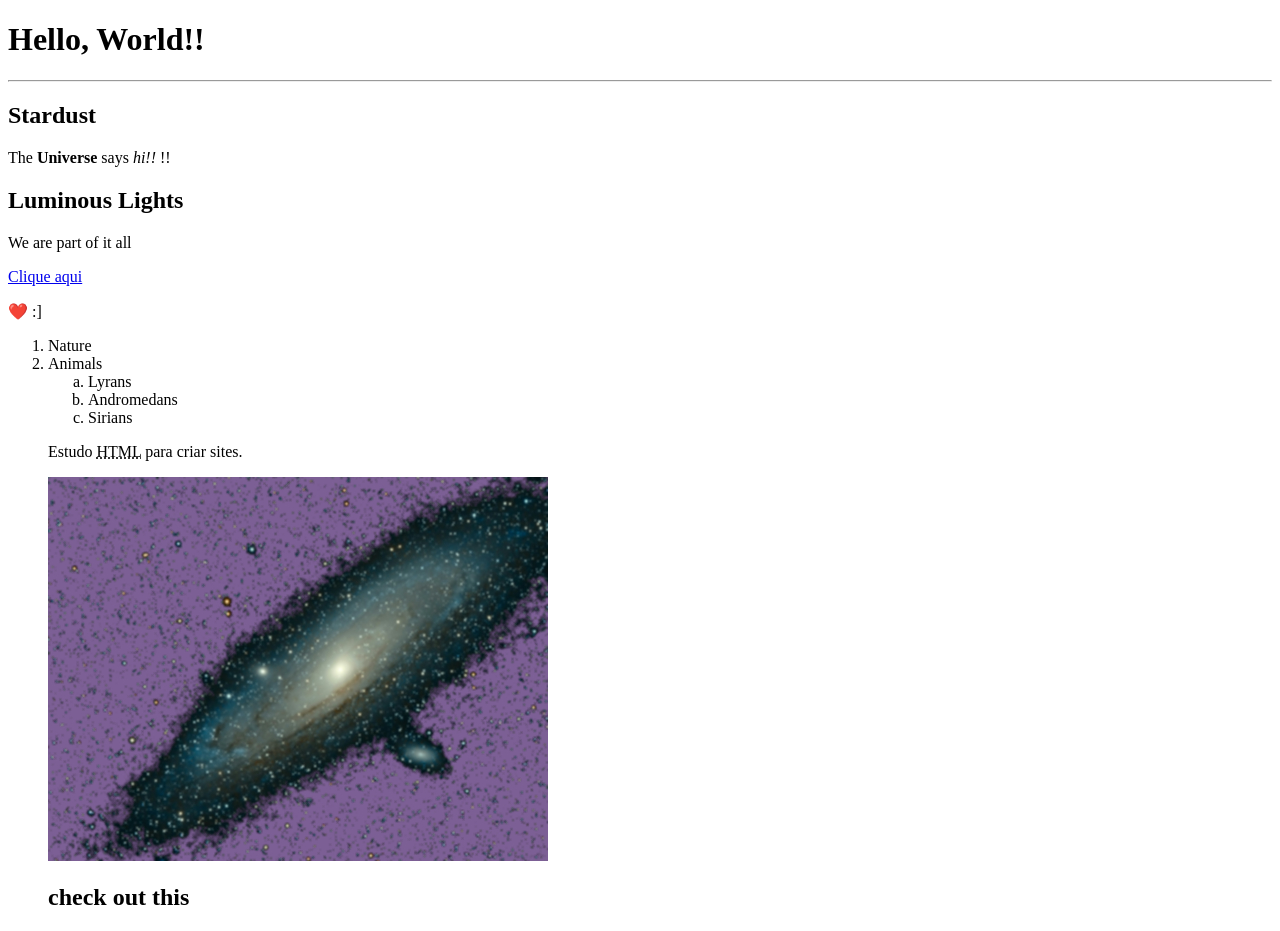
<file: folders/ex001/index.html>
<!DOCTYPE html>
<html lang="en-us">
<head>
           <meta charset="UTF-8">
    <meta name="viewport" content="width=device-width, initial-scale=1.0">
<link rel="shortcut icon" href="galaxy.ico" type="image/x-icon">
    <title>The Universe</title>
</head>
<body>
   <h1>Hello, World!!</h1>
       <hr>
   <h2> Stardust </h2>
   <p>The <strong>Universe</strong> says <em>hi!!</em> !!</p>
   <h2> Luminous Lights</h2>
   <p> We are part of it all </p> 
   <a href="https://www.google.com" target="_Blank" rel=External>Clique aqui</a> 
   <p> ❤️ :] </p>
   <ol> 
<li>Nature</li>
  <li>Animals</li>
<ol type="a"> <li> Lyrans </li> <li> Andromedans </li> <li> Sirians </li> 
</ol>
<p> Estudo <abbr title="Hyper Text Markup Language">HTML</abbr> para criar sites.</p>
<img src="andromeda galaxy.jpg" alt="Andromedans">
<h2> check out this</h2>
</body>
</html>
</file>
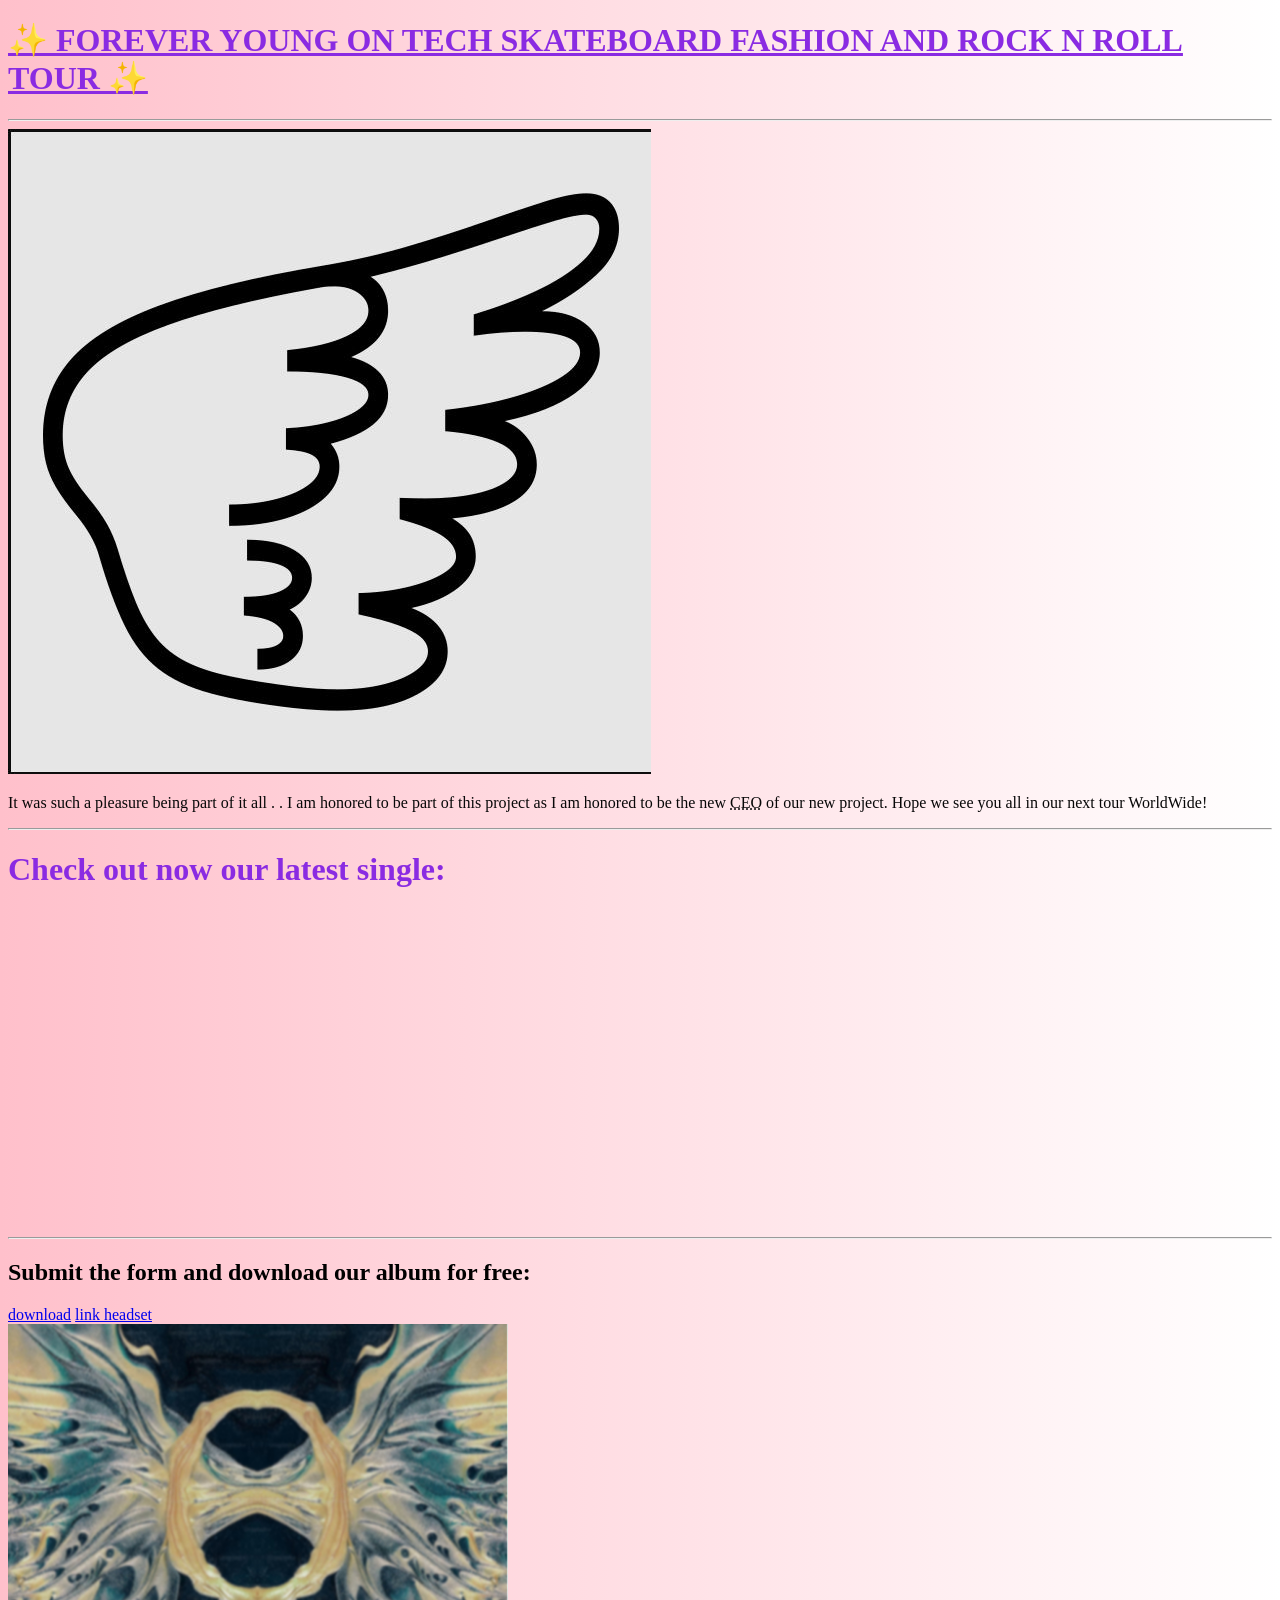
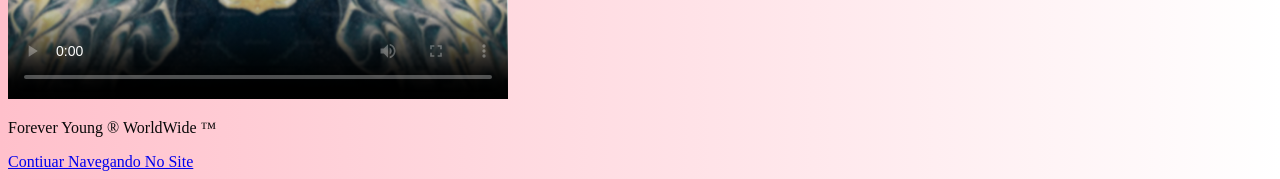
<file: folders/ex002/index.html>
<!DOCTYPE html>
<html lang="pt-BR">
<head>
    <meta charset="UTF-8">
    <meta name="viewport" content="width=device-width, initial-scale=1.0">
    <title>Forever Young ® WorldWide ™ </title>
    
    <link rel="stylesheet" href="style.css">
    <link rel="shortcut icon" href="wingsfy.JPG" type="image/x-icon">
</head>
<body>
<h1> <u> <strong> ✨ FOREVER YOUNG ON TECH SKATEBOARD FASHION AND ROCK N ROLL TOUR ✨ </strong> </u> </h1>
<hr>
<picture>
    <source media="(max-width: 250px)" srcset="ex002/wingsfy.JPG">
    <img src="wingsfy.JPG" alt="circle wings"> 
</picture>

<p>
    It was such a pleasure being part of it all . . 
    I am honored to be part of this project as I am honored to be the new <abbr title="Chief Executive Officer">CEO</abbr> of our new project.
    Hope we see you all in our next tour WorldWide!
    <hr>
</p>

<h1>Check out now our latest single:</h1>

<iframe width="560" height="315" src="https://www.youtube.com/embed/q91NKLjxXyg?si=EW2lvteGgp46VY4j" title="YouTube video player" frameborder="0" allow="accelerometer; autoplay; clipboard-write; encrypted-media; gyroscope; picture-in-picture; web-share" referrerpolicy="strict-origin-when-cross-origin" allowfullscreen></iframe>

<hr>

<h2>Submit the form and download our album for free:</h2>

<a href="HandBrake-1.11.2-x86_64-Win_GUI.exe" download="HandBrake-1">download</a> 

<a href="https://www.amazon.com.br/HyperX-Cloud-Stinger-Headset-gamer/dp/B0BCFKG49M?source=ps-sl-shoppingads-lpcontext&ref_=fplfs&th=1" target="_blank" rel="external"> link headset</a>
<br>

<video width="500" controls loop poster="wings1024x768.jpg">
 <source src="20349634-hd_1080_1920_30fps.mp4" type="video/mp4">
    Seu navegador não suporta vídeos.
</video>

<p>Forever Young ® WorldWide ™</p>

<a href="pagina2.html" target="_self" rel="next">
    Contiuar Navegando No Site
</a>

<script> window.alert ('oi') </script> <!-- assim sim -->

</body>

</html>
</file>
<file: folders/ex002/style.css>
@charset "UTF-8";

body { background-image: linear-gradient(to right, pink, white);

h1 {color:blueviolet}

p {color: rgb(8, 8, 8)} 

}
</file>
